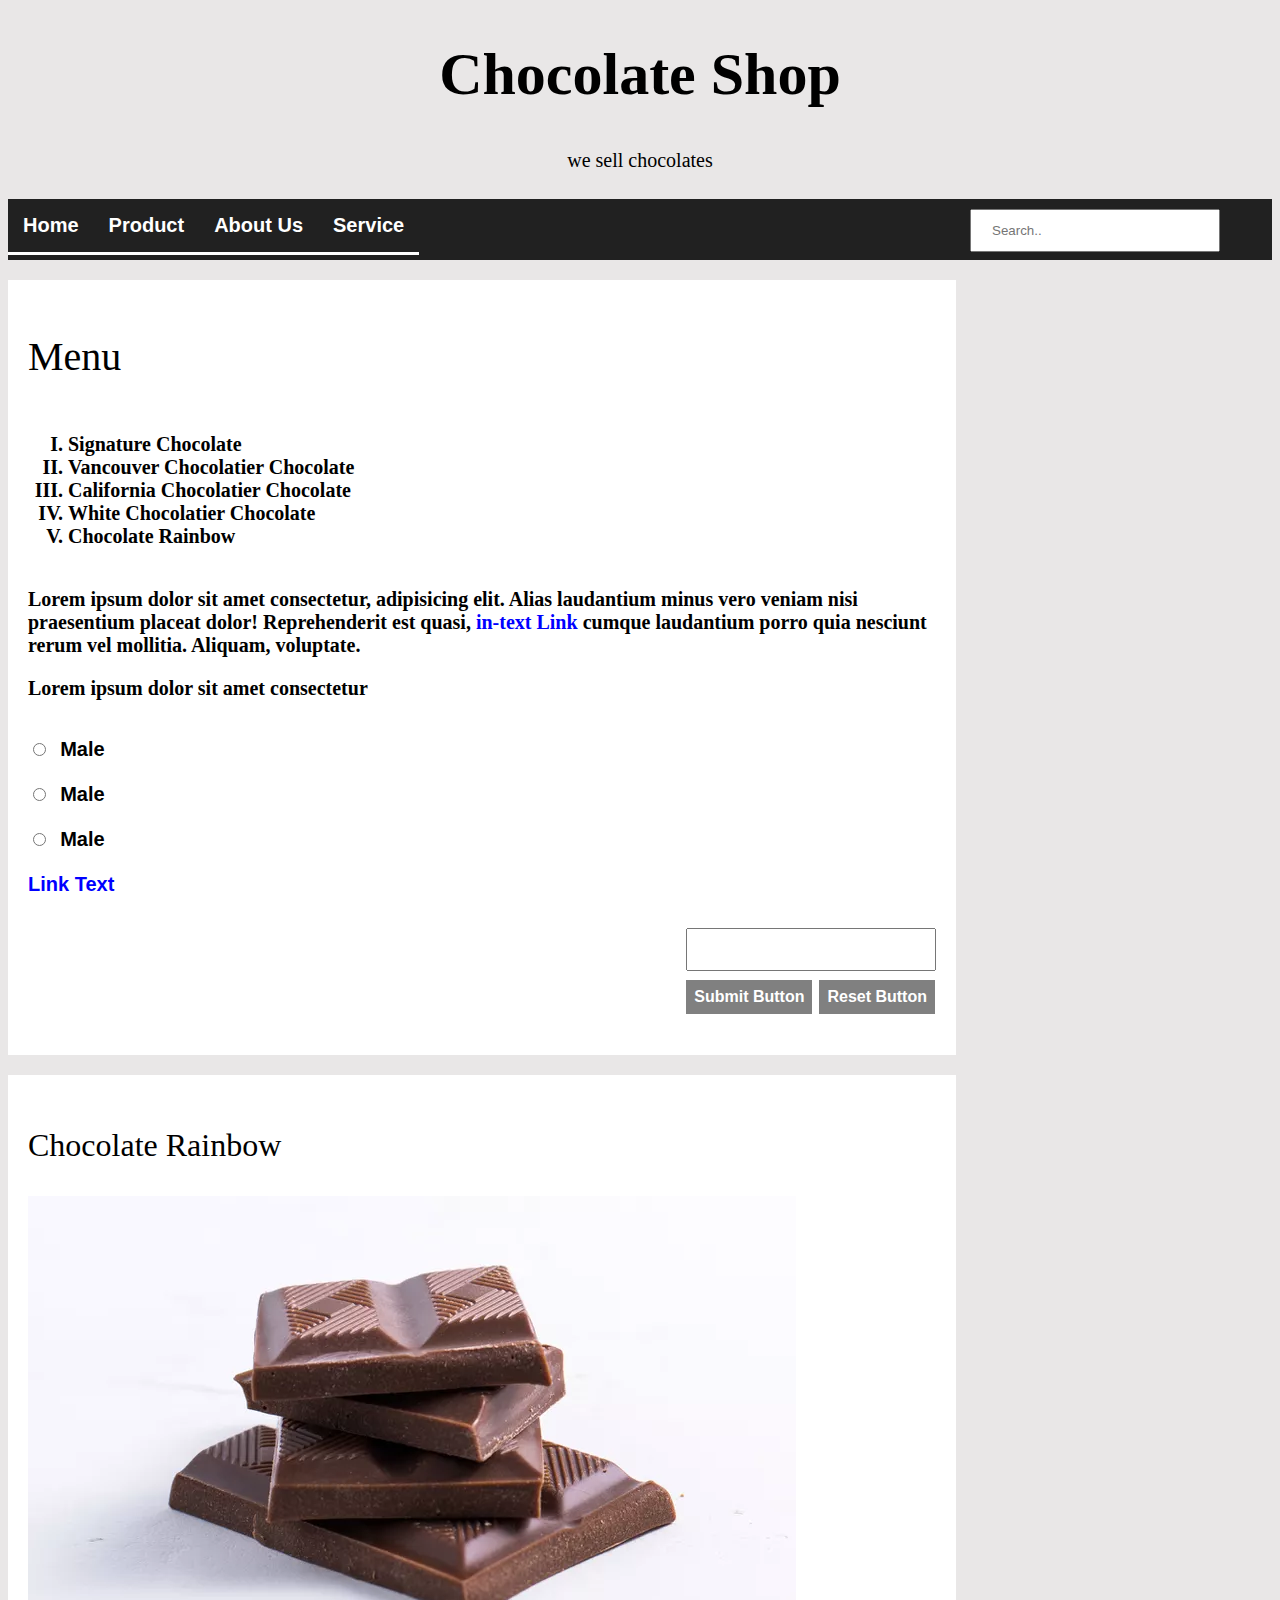
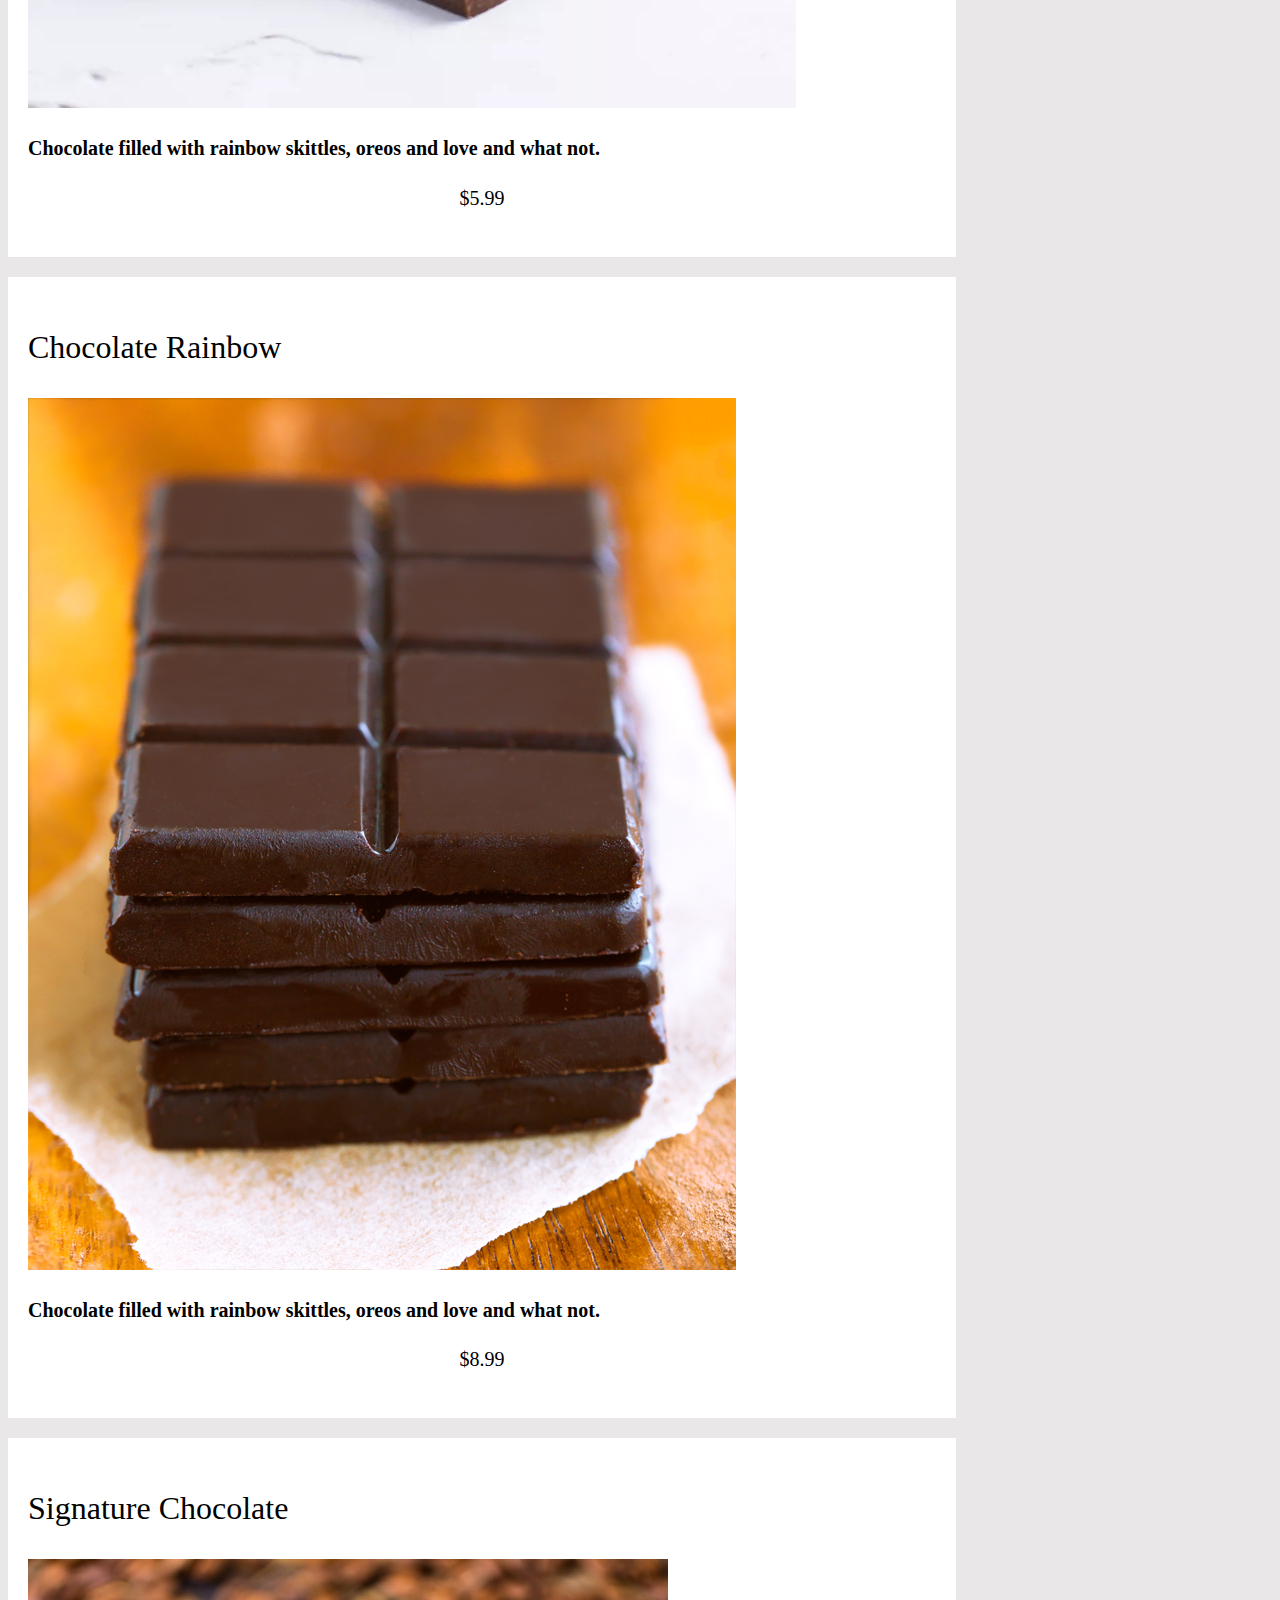
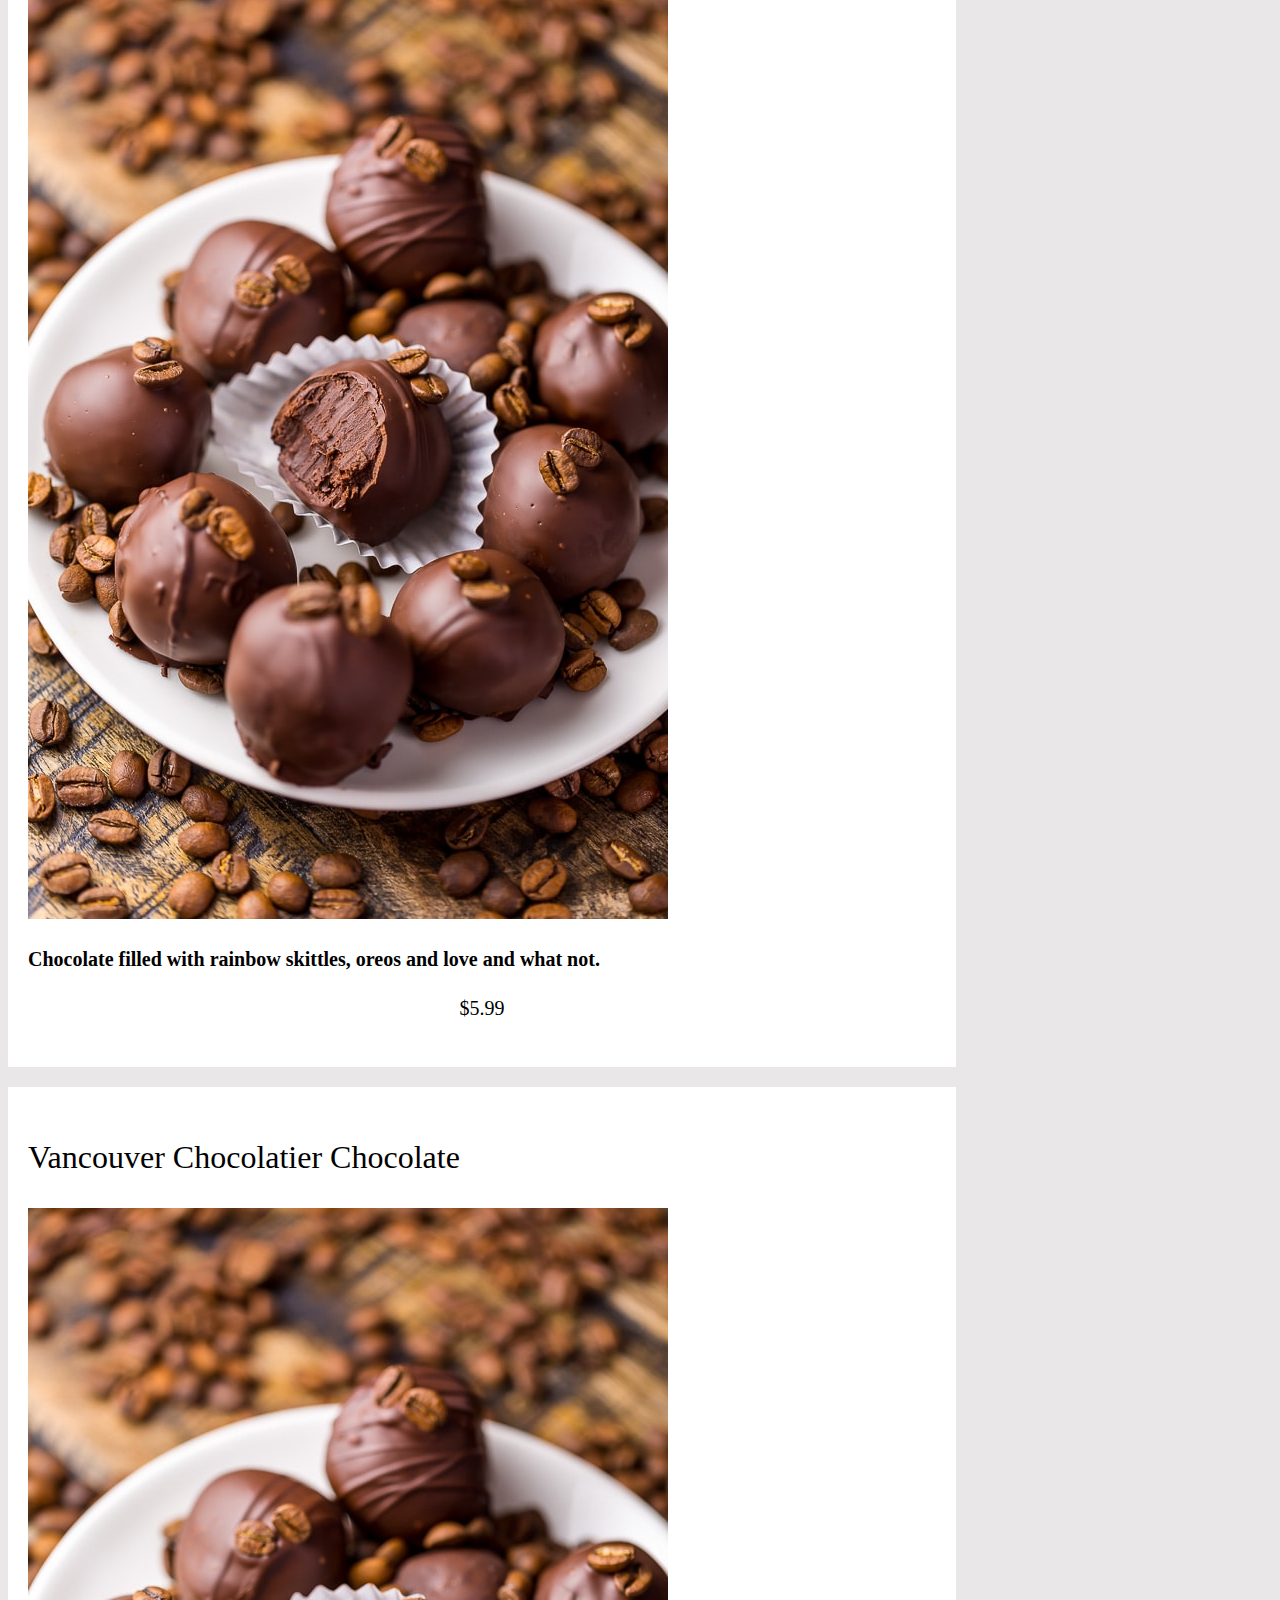
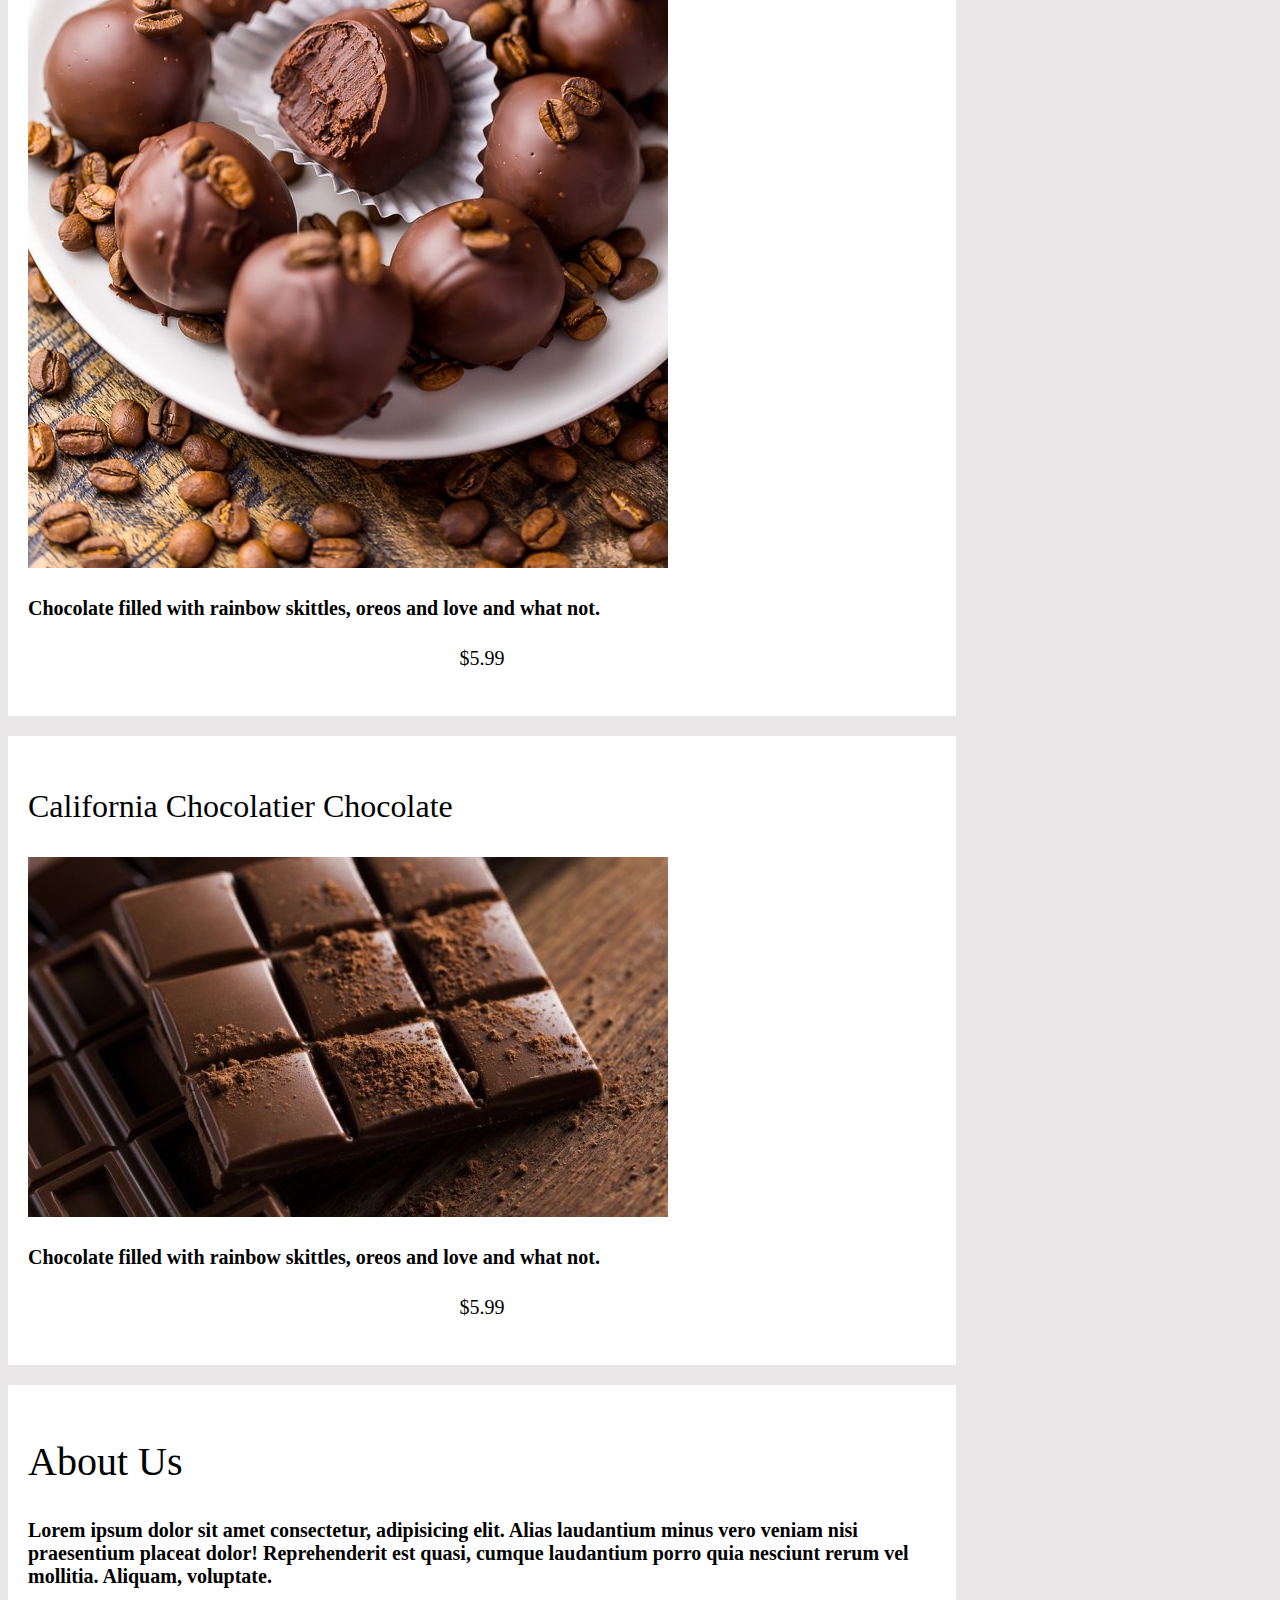
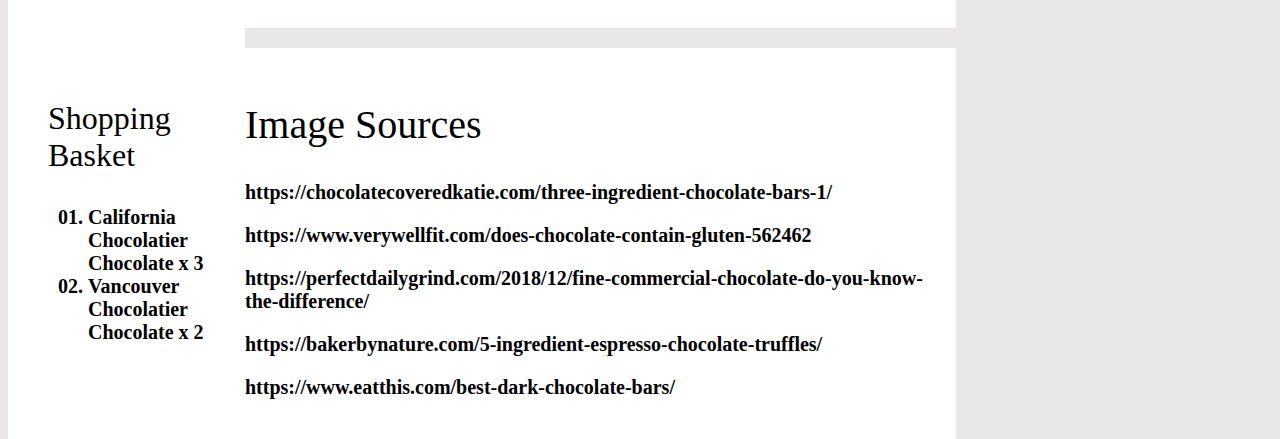
<file: IAT 339 P01/index.html>
<!DOCTYPE html>
<html>
    <head>
        <meta charset="utf-8">
        <meta name="viewport" content="width=device-width, initial-scale=1">

        <title>IAT 339 P01</title>
        <link href="css/main.css" rel="stylesheet">
    </head>

    <body>
        <div class="header">
            <h1>Chocolate Shop</h1>
            <h4>we sell chocolates</h4>
        </div>

        <!--NAVBAR-->
        <div class="navbar-top">
            <a href="#" class="box1">Home</a>
            <a href="#" class="box2">Product</a>
            <a href="#" class="box3">About Us</a>
            <a href="#" class="box4">Service</a>
            <div class="search-container">
                <form action="/action_page.php">
                    <input type="text" placeholder="Search.." name="search">
                </form>
            </div>
            
        </div>

        <div class="container">
            <div class="main">
            
                <div class="content">
                    <h2>Menu</h2>
                    <div class="ul_ol">

                        <ol class='ordered'>
                            <li class="list">Signature Chocolate</li>
                            <li class="list">Vancouver Chocolatier Chocolate</li>
                            <li class="list">California Chocolatier Chocolate</li>
                            <li class="list">White Chocolatier Chocolate</li>
                            <li class="list">Chocolate Rainbow</li>
                            
                        </ol>
                        
                    </div>
                    
                    <p>Lorem ipsum dolor sit amet consectetur, adipisicing elit. 
                    Alias laudantium minus vero veniam nisi praesentium placeat 
                    dolor! Reprehenderit est quasi, <a href="#" class="intext">in-text Link</a>
                    cumque laudantium porro quia nesciunt rerum vel mollitia. Aliquam, voluptate.
                    </p>

                    <p>Lorem ipsum dolor sit amet consectetur</p>
                    <input type="radio" id="male" name="gender" value="male">
                    <label for="male" id="radiolabel">Male</label><br>
                    <input type="radio" id="male" name="gender" value="male">
                    <label for="male" id="radiolabel">Male</label><br>
                    <input type="radio" id="male" name="gender" value="male">
                    <label for="male" id="radiolabel">Male</label><br>
                    <a href="#" class="intext">Link Text</a>

                    <form class="submit_reset">
                        <p>
                            <input type="text" name="name"> <br>
                            <input type="submit" value="Submit Button">
                            <input type="reset" value="Reset Button">
                            </p>
                    </form>
                </div>

                <div class="content">
                    <h3>Chocolate Rainbow</h3>
                    <img src="choco2.webp" alt="placeholder" id="placeholder">
                    <p>Chocolate filled with rainbow skittles, oreos and love and what not.</p>
                    <h4>$5.99</h4>
                </div>

                <div class="content">
                    <h3>Chocolate Rainbow</h3>
                    <img src="choco1.jpg" alt="placeholder" id="placeholder">
                    <p>Chocolate filled with rainbow skittles, oreos and love and what not.</p>
                    <h4>$8.99</h4>
                </div>
                
                <div class="content">
                    <h3>Signature Chocolate</h3>
                    <img src="choco4.jpg" alt="placeholder" id="placeholder">
                    <p>Chocolate filled with rainbow skittles, oreos and love and what not.</p>
                    <h4>$5.99</h4>
                </div>

                <div class="content">
                    <h3>Vancouver Chocolatier Chocolate</h3>
                    <img src="choco4.jpg" alt="placeholder" id="placeholder">
                    <p>Chocolate filled with rainbow skittles, oreos and love and what not.</p>
                    <h4>$5.99</h4>
                </div>

                <div class="content">
                    <h3>California Chocolatier Chocolate</h3>
                    <img src="choco5.jpg" alt="placeholder" id="placeholder">
                    <p>Chocolate filled with rainbow skittles, oreos and love and what not.</p>
                    <h4>$5.99</h4>
                </div>

                
                <div class="content">
                    <h2>About Us</h2>
                    <p>Lorem ipsum dolor sit amet consectetur, adipisicing elit. 
                        Alias laudantium minus vero veniam nisi praesentium placeat 
                        dolor! Reprehenderit est quasi, cumque laudantium porro quia 
                        nesciunt rerum vel mollitia. Aliquam, voluptate.
                        </p>
                </div>

                <div class="right-card">
                    <div class="content">
                        <h3>Shopping Basket</h3>
                        <ul class="unordered">
                            <li class="list">California Chocolatier Chocolate x 3</li>
                            <li class="list">Vancouver Chocolatier Chocolate x 2</li>
                        </ul>
                        
                    </div>
                </div>  

                    <div class="content">
                        <h2>Image Sources</h2>
                        <p>
                            https://chocolatecoveredkatie.com/three-ingredient-chocolate-bars-1/
                        </p>
                        <p>
                            https://www.verywellfit.com/does-chocolate-contain-gluten-562462
                        </p>
                        <p>
                            https://perfectdailygrind.com/2018/12/fine-commercial-chocolate-do-you-know-the-difference/
                        </p>
                        <p>
                            https://bakerbynature.com/5-ingredient-espresso-chocolate-truffles/
                        </p>
                        <p>
                            https://www.eatthis.com/best-dark-chocolate-bars/
                        </p>
                    </div>
                </div>

            </div>

           
        </div>

       
        
                            

        
    </body>
</html>
</file>
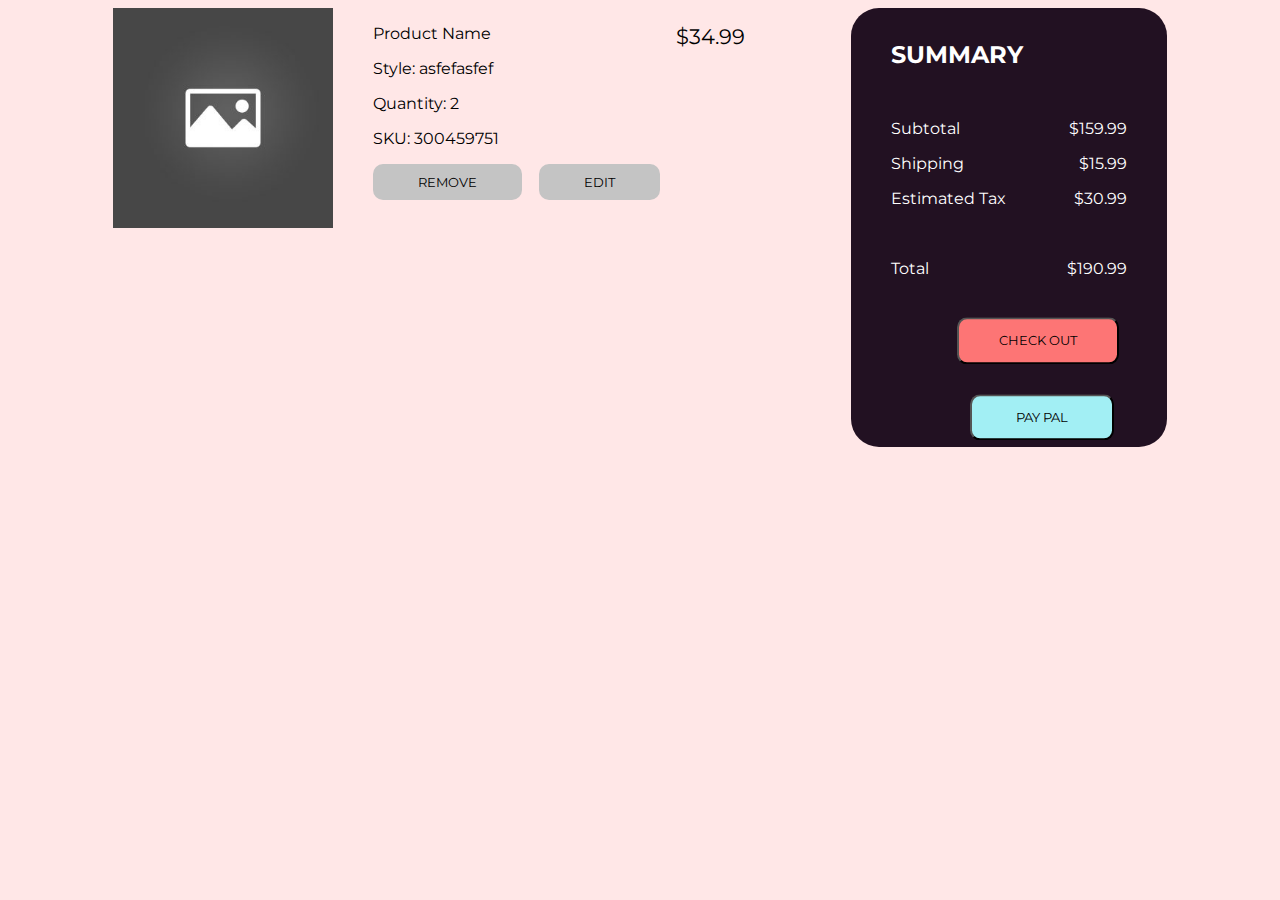
<file: cart.html>
<!DOCTYPE html>
<html lang="en">

<head>
    <title>Shopping Cart</title>
    <!-- META -->
    <meta charset="utf-8">
    <meta name="viewport" content="width=device-width, initial-scale=1">
    <!-- FONT -->
    <link rel="preconnect" href="https://fonts.gstatic.com">
    <link href="https://fonts.googleapis.com/css2?family=Montserrat:wght@500&display=swap" rel="stylesheet">
    <!--Stylesheet -->
    <link rel="stylesheet" href="css/cart.css" />
</head>

<body>
    <div class="container">
        <!--edge -->
        <div class="edges"></div>
        <!--edge -->

        <!-- ITEM LISTING 1  -->
        <div class="item-listing">
            <img src="raw/placeholder.jpg" alt="placeholder" id="placeholder">
            <div class="item-info">
                <!-- TEXT INFO -->
                <div class="text">
                    <p><span id="price">$34.99</span>Product Name</p>
                    <p>Style: asfefasfef</p>
                    <p>Quantity: 2</p>
                    <p>SKU: 300459751</p>
                </div>
                <!-- BUTTON INFO -->
                <div class="remove-edit">
                    <button class="remove">REMOVE</button>
                    <button class="edit">EDIT</button>
                </div>
            </div>
        </div>

        <!--edge -->
        <div class="edges"></div>
        <!--edge -->

        <div class="price-summary">
            <div class="price-content">

                <h4 id="checkout-text" class="summary">SUMMARY</h4>

                <p id="checkout-text"><span class="checkout-text">$159.99</span> Subtotal</p>
                <p id="checkout-text"><span class="checkout-text">$15.99</span> Shipping</p>
                <p id="checkout-text"><span class="checkout-text">$30.99</span> Estimated Tax</p>
                <br>
                <p id="checkout-text"><span class="checkout-text">$190.99</span> Total</p>
            </div>

            <!-- PAYMENT OPTION  -->
            <div class="checkout-paypal">
                <button id="checkout">CHECK OUT</button>
                <button id="paypal">PAY PAL</button>
            </div>
        </div>
    </div>
</body>


</html>
</file>
<file: IAT 339 P01/css/main.css>
/*
TEXT ELEMENTS FONT SIZES
*/

* {
    box-sizing: border-box;
}
html {
    font-family: Helvetica;
    font-weight: bolder;
    font-size: 2.5rem;
}

body {
    background: rgb(233, 231, 231);
}

h1 {
    font-family: 'Times New Roman', Times, serif;;
    font-weight: bolder;
    text-align: center;
    font-size: 1.5rem;
}

h2 {
    font-family: 'Times New Roman', Times, serif;;
    font-weight: lighter;
    font-size: 1rem;
}

h3 {
    font-family: 'Times New Roman', Times, serif;;
    font-weight: lighter;
    font-size: 0.8rem;
}

h4 {
    font-family: 'Times New Roman', Times, serif;;
    font-weight: lighter;
    font-size: 0.5rem;
    text-align: center;
}

h5 {
    font-size: 0.7rem;
    font-weight: lighter;
    color: white;
}

p {
    font-family: 'Times New Roman', Times, serif;
    font-size: 0.5rem;
}

/*
TOPNAV
*/
.navbar-top {
    display: block;
    overflow: hidden;
    background-color: #212121;
} 

.navbar-top a {
    transition-duration: 0.7s;
    font-size: 0.5rem;
    float: left;
    display: block;
    color: white;
    text-align: center;
    padding: 15px 15px;
    text-decoration: none;
    border-bottom: 3px solid;
}

.navbar-top a:hover {
    color:rgb(255, 255, 255);

    background-color: rgb(0, 0, 0);
    border-bottom: 3px solid red;
}

.navbar-top .search-container {
    float: right;
    padding-right: 1.3rem;
}

input[type=text] {
    width: 20em;
    padding: 12px 20px;
    margin: 8px 0;
    box-sizing: border-box;
}

/*MAIN BODY CONTENT*/
.container:after {
    content="";
    display: table;
    clear: both;
}

.main {   
    float: left;
    width: 75%;
}

.content {
    background-color: white;
    padding: 20px;
    margin-top: 20px;
}

.content-right {
    width: 10%;
}

#image {
    background-image: url("placeholder.png");
    height: 200px;
    width: 50%;
    background-color:rgb(31, 30, 30);
    width: 100%;
}

#placeholder {
    object-fit: fill;
}

.content-fill {
    float: center;
    text-align: center;
    width: 100%;
    color: white;
}

input[type=text] {
    width: 250px;
    padding: 12px 20px;
    margin: 8px 0;
    box-sizing: border-box;
}

#input {
    font-family: 'Times New Roman', Times, serif
}

input[type=button], input[type=submit], input[type=reset] {
    background-color: gray;
    border: none;
    color: white;
    font-size: 0.4rem;
    font-weight: bold;
    padding: 0.2rem 0.2rem;
    font-family: Helvetica;
    text-decoration: none;
    margin: 1px 1px;
    cursor: pointer;
}

.right-card {
    float:left;
    width: 25%;
    background-color: white;
    padding-left: 20px;;
}



input[type=button]:hover, input[type=submit]:hover, input[type=reset]:hover {
    background-color: rgb(148, 146, 146);
    border: none;
    color: white;
    font-weight: bolder;
    padding: 0.2rem 0.2rem;
    text-decoration: none;
    cursor: pointer;
}

.submit_reset {
    text-align: right;
}

a.intext {
    font-size: 0.5rem;
    font-weight:bold;
    color: blue;
    text-align: center;
    text-decoration: none;
    display: inline-block;
}

a.intext:hover {
    font-weight: bolder;
    color: red;
    text-decoration: underline;
}

.ul_ol {
    display: flex;
}

.ul_ol div {
    padding: 10px;
}

.unordered {
    flex:2;
}

.ordered {
    flex:2;
}

#radiolabel {
    font-size: 0.5rem;
}





ul.unordered {
    font-family: 'Times New Roman', Times, serif;
    font-weight: light;
    list-style-type:decimal-leading-zero;
    font-size: 0.5rem;
}

ol.ordered {
    font-family: 'Times New Roman', Times, serif;
    font-size: 0.5rem;
    list-style-type: upper-roman;
}

/*INTERACTIVITY*/
@media screen and (max-width: 620px) {
    .navbar-top .search-container {
        float: none;
    }
    .navbar-top a, .navbar-top input[type=text], .navbar-top .search-container button {
        float: center;
        display: block;
        text-align: center;
        width: 100%;
        margin: 0;
        padding: 14px;
    }
    .navbar input[type=text] {
        border: 1px solid #ccc;  
    }
}

/*
FOOTER
*/

.footer {
    padding: 20px;
    margin-top: 8px;
    width: 100%;
    height: 100px;
    background-color: white;
    color: black;
    text-align: center;
}
</file>
<file: css/cart.css>
* {
    font-family: 'Montserrat', sans-serif;
    color: black;

}
body {
    background-color: #FFE7E7;

}

.container {
    display: grid;
    grid-template-columns: repeat(12, 1fr);
}

/* ITEM LISTING */
.edges {
    grid-column: span 1;
}

.item-listing {
    grid-column: span 6;
}

#placeholder {
    margin-right: 40px;
    height: 50%;
    float: left;

}

#price {
    float: right;
    font-size: 1.3em;
}

/* .button {
    text-decoration: none;
    display: inline-block;
    cursor: pointer;
} */

/*remove and edit button */
.remove, .edit {
    background-color: #C4C4C4;
    color: black;

    margin-right: 1em;
    border-radius: 10px;
    padding: 10px 45px;

    text-decoration: none;
    display: inline-block;
    cursor: pointer;
    border: none;
}

.price {
    float: right;
}

/* PRICE-SUMMARY  */
.price-summary {
    grid-column: span 3;
    background-color: #221122;
    border-radius: 28px;
}

#checkout-text {
    margin-left: 40px;
    margin-right: 40px;
    color: white;
}

.checkout-text {
    float: right;
    color: white;
}

.summary {
    margin-bottom: 50px;
    font-size: 1.5em;
}
.price-content {
    background-color: none;
}


#paypal {
    margin-left: 15%;
    background-color: #A2EFF4;

    transform: translate(50%, 50%);
    display: flex;
    justify-content: center;
    align-items: center;
    text-align: center;
    padding: 1em 3.3em;
    margin-bottom: 30px;
    color: black;
    border-radius: 10px;

}

#checkout {
    margin-left: 8%;
    background-color: #FD7575;
    transform: translate(50%, 50%);
    display: flex;
    justify-content: center;
    align-items: center;
    text-align: center;
    padding: 1em 3em;
    margin-bottom: 30px;
    color: black;
    border-radius: 10px;
}

@media screen and (max-width: 768px) {
    .navigation-menu {
        grid-column: span 6;
    }

    .main-content {
        grid-column: span 6;
    }
}

@media screen and (max-width: 480px) {
    .navigation-menu {
        grid-column: span 12;
    }

    .main-content {
        grid-column: span 12;
    }
}

.box {
    padding: 50px;
    background: #ddd;
    max-width: 600px;
    margin: auto;
    text-align: center;
  }
</file>
